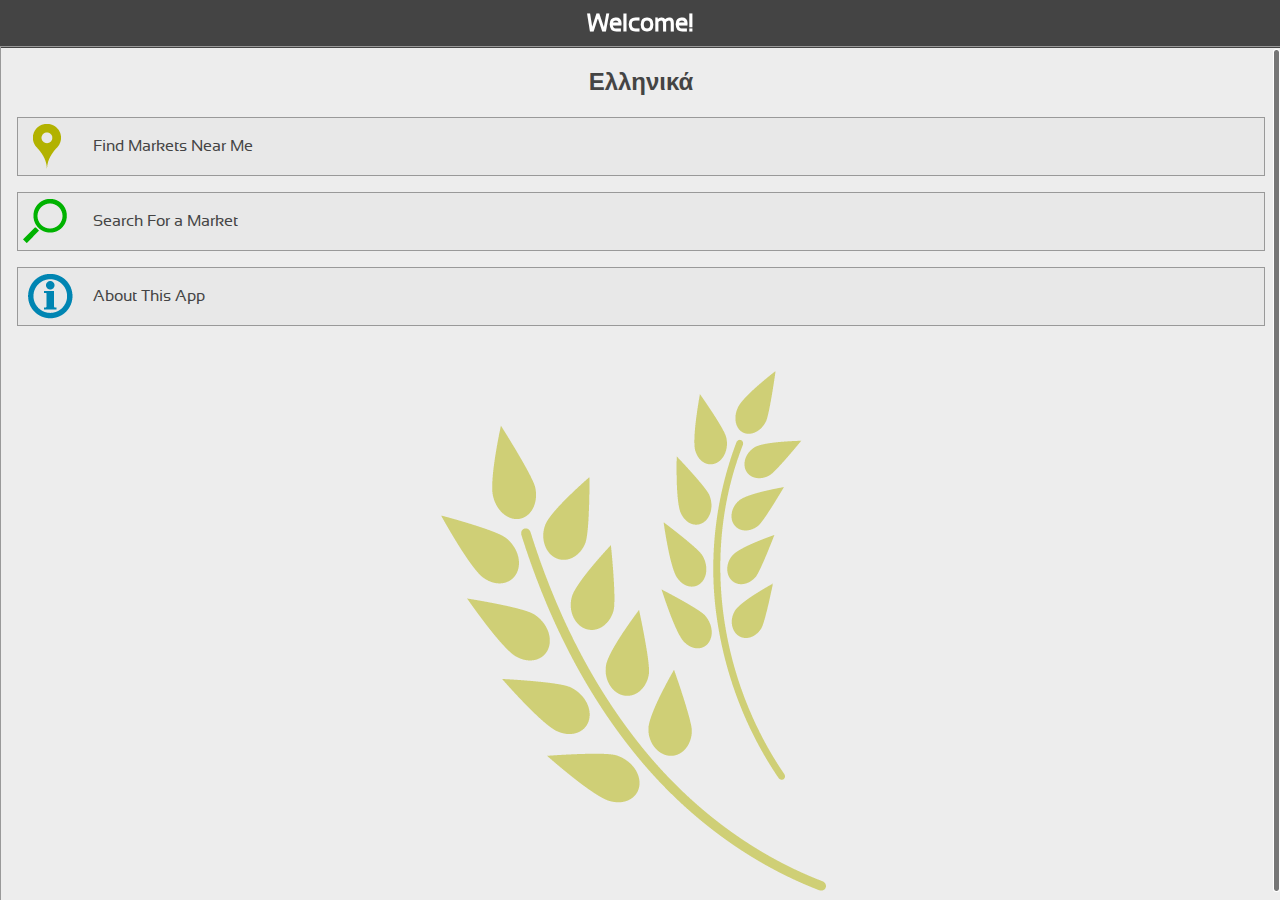
<file: old/el/index.html>
<!DOCTYPE html>
<html>

    <head>
        <title>bookeat - Make your Reservation!</title>
        <meta name="viewport" content="initial-scale=1.0; maximum-scale=1.0; minimum-scale=1.0; user-scalable=no;" />
		 <META HTTP-EQUIV="CONTENT-TYPE"CONTENT="TEXT/HTML;CHARSET=UTF-8">
		 
		 <script charset="utf-8" src="lib/cordova-2.5.0.js"></script>
    
		 
    	<script src="js/libs/jquery-1.7.1.js"></script>
		<!--
		<script src="lib/jquery-1.9.1.min.js"></script>
		-->  <script src="js/libs/jquery.animate-enhanced.js"></script>
    	<script src="js/libs/iscroll.js"></script>
    	<script src="js/libs/noClickDelay.js"></script>
    	<script src="js/libs/mustache.js"></script>
    	
        <link rel="stylesheet" href="js/libs/leaflet/leaflet.css" />
        <!--[if lte IE 8]>
            <link rel="stylesheet" href="js/libs/leaflet/leaflet.ie.css" />
        <![endif]-->
        
        <script src="js/libs/leaflet/leaflet.js"></script>
    	
    	<link rel="stylesheet" href="js/viewnavigator/viewnavigator.css" type="text/css" />
    	<script src="js/viewnavigator/viewnavigator.js"></script>
    	
    	<link rel="stylesheet" href="js/libs/css/activityIndicator.css" type="text/css" />
        
    	<!--<script charset="utf-8" src="cordova-1.7.0rc1.js"></script>-->
        <script src="js/viewAssembler.js"></script>
        <script src="js/application.js"></script>
        
        <link rel="stylesheet" href="assets/fonts/sansation/stylesheet.css" type="text/css" charset="utf-8">
        <link rel="stylesheet" href="assets/styles.css" type="text/css" charset="utf-8">
        
        
    </head>

    <body>
	
	
</body>

</html>
</file>
<file: old/el/js/libs/leaflet/leaflet.css>
/* required styles */

.leaflet-map-pane,
.leaflet-tile,
.leaflet-marker-icon,
.leaflet-marker-shadow,
.leaflet-tile-pane,
.leaflet-overlay-pane,
.leaflet-shadow-pane,
.leaflet-marker-pane,
.leaflet-popup-pane,
.leaflet-overlay-pane svg,
.leaflet-zoom-box,
.leaflet-image-layer { /* TODO optimize classes */
	position: absolute;
	}
.leaflet-container {
	overflow: hidden;
	}
.leaflet-tile-pane, .leaflet-container {
	-webkit-transform: translate3d(0,0,0);
	}
.leaflet-tile,
.leaflet-marker-icon,
.leaflet-marker-shadow {
	-moz-user-select: none;
	-webkit-user-select: none;
	user-select: none;
	}
.leaflet-marker-icon,
.leaflet-marker-shadow {
	display: block;
	}
.leaflet-clickable {
	cursor: pointer;
	}
.leaflet-container img {
	max-width: none !important;
	}

.leaflet-tile-pane { z-index: 2; }

.leaflet-objects-pane { z-index: 3; }
.leaflet-overlay-pane { z-index: 4; }
.leaflet-shadow-pane { z-index: 5; }
.leaflet-marker-pane { z-index: 6; }
.leaflet-popup-pane { z-index: 7; }

.leaflet-zoom-box {
	width: 0;
	height: 0;
	}

.leaflet-tile {
	visibility: hidden;
	}
.leaflet-tile-loaded {
	visibility: inherit;
	}

a.leaflet-active {
	outline: 2px solid orange;
	}


/* Leaflet controls */

.leaflet-control {
	position: relative;
	z-index: 7;
	}
.leaflet-top,
.leaflet-bottom {
	position: absolute;
	}
.leaflet-top {
	top: 0;
	}
.leaflet-right {
	right: 0;
	}
.leaflet-bottom {
	bottom: 0;
	}
.leaflet-left {
	left: 0;
	}
.leaflet-control {
	float: left;
	clear: both;
	}
.leaflet-right .leaflet-control {
	float: right;
	}
.leaflet-top .leaflet-control {
	margin-top: 10px;
	}
.leaflet-bottom .leaflet-control {
	margin-bottom: 10px;
	}
.leaflet-left .leaflet-control {
	margin-left: 10px;
	}
.leaflet-right .leaflet-control {
	margin-right: 10px;
	}

.leaflet-control-zoom, .leaflet-control-layers {
	-moz-border-radius: 7px;
	-webkit-border-radius: 7px;
	border-radius: 7px;
	}
.leaflet-control-zoom {
	padding: 5px;
	background: rgba(0, 0, 0, 0.25);
	}
.leaflet-control-zoom a {
	background-color: rgba(255, 255, 255, 0.75);
	}
.leaflet-control-zoom a, .leaflet-control-layers a {
	background-position: 50% 50%;
	background-repeat: no-repeat;
	display: block;
	}
.leaflet-control-zoom a {
	-moz-border-radius: 4px;
	-webkit-border-radius: 4px;
	border-radius: 4px;
	width: 19px;
	height: 19px;
	}
.leaflet-control-zoom a:hover {
	background-color: #fff;
	}
.leaflet-big-buttons .leaflet-control-zoom a {
	width: 27px;
	height: 27px;
	}
.leaflet-control-zoom-in {
	background-image: url(images/zoom-in.png);
	margin-bottom: 5px;
	}
.leaflet-control-zoom-out {
	background-image: url(images/zoom-out.png);
	}

.leaflet-control-layers {
	-moz-box-shadow: 0 0 7px #999;
	-webkit-box-shadow: 0 0 7px #999;
	box-shadow: 0 0 7px #999;

	background: #f8f8f9;
	}
.leaflet-control-layers a {
	background-image: url(images/layers.png);
	width: 36px;
	height: 36px;
	}
.leaflet-big-buttons .leaflet-control-layers a {
	width: 44px;
	height: 44px;
	}
.leaflet-control-layers .leaflet-control-layers-list,
.leaflet-control-layers-expanded .leaflet-control-layers-toggle {
	display: none;
	}
.leaflet-control-layers-expanded .leaflet-control-layers-list {
	display: block;
	position: relative;
	}
.leaflet-control-layers-expanded {
	padding: 6px 10px 6px 6px;
	font: 12px/1.5 "Helvetica Neue", Arial, Helvetica, sans-serif;
	color: #333;
	background: #fff;
	}
.leaflet-control-layers input {
	margin-top: 2px;
	position: relative;
	top: 1px;
	}
.leaflet-control-layers label {
	display: block;
	}
.leaflet-control-layers-separator {
	height: 0;
	border-top: 1px solid #ddd;
	margin: 5px -10px 5px -6px;
	}

.leaflet-container .leaflet-control-attribution {
	margin: 0;
	padding: 0 5px;

	font: 11px/1.5 "Helvetica Neue", Arial, Helvetica, sans-serif;
	color: #333;

	background-color: rgba(255, 255, 255, 0.7);

	-moz-box-shadow: 0 0 7px #ccc;
	-webkit-box-shadow: 0 0 7px #ccc;
	box-shadow: 0 0 7px #ccc;
	}


/* Fade animations */

.leaflet-fade-anim .leaflet-tile {
	opacity: 0;

	-webkit-transition: opacity 0.2s linear;
	-moz-transition: opacity 0.2s linear;
	-o-transition: opacity 0.2s linear;
	transition: opacity 0.2s linear;
	}
.leaflet-fade-anim .leaflet-tile-loaded {
	opacity: 1;
	}

.leaflet-fade-anim .leaflet-popup {
	opacity: 0;

	-webkit-transition: opacity 0.2s linear;
	-moz-transition: opacity 0.2s linear;
	-o-transition: opacity 0.2s linear;
	transition: opacity 0.2s linear;
	}
.leaflet-fade-anim .leaflet-map-pane .leaflet-popup {
	opacity: 1;
	}

.leaflet-zoom-anim .leaflet-tile {
	-webkit-transition: none;
	-moz-transition: none;
	-o-transition: none;
	transition: none;
	}

.leaflet-zoom-anim .leaflet-objects-pane {
	visibility: hidden;
	}


/* Popup layout */

.leaflet-popup {
	position: absolute;
	text-align: center;
	-webkit-transform: translate3d(0,0,0);
	}
.leaflet-popup-content-wrapper {
	padding: 1px;
	text-align: left;
	}
.leaflet-popup-content {
	margin: 19px;
	}
.leaflet-popup-tip-container {
	margin: 0 auto;
	width: 40px;
	height: 16px;
	position: relative;
	overflow: hidden;
	}
.leaflet-popup-tip {
	width: 15px;
	height: 15px;
	padding: 1px;

	margin: -8px auto 0;

	-moz-transform: rotate(45deg);
	-webkit-transform: rotate(45deg);
	-ms-transform: rotate(45deg);
	-o-transform: rotate(45deg);
	transform: rotate(45deg);
	}
.leaflet-popup-close-button {
	position: absolute;
	top: 9px;
	right: 9px;

	width: 10px;
	height: 10px;

	overflow: hidden;
	}
.leaflet-popup-content p {
	margin: 18px 0;
	}


/* Visual appearance */

.leaflet-container {
	background: #ddd;
	}
.leaflet-container a {
	color: #0078A8;
	}
.leaflet-zoom-box {
	border: 2px dotted #05f;
	background: white;
	opacity: 0.5;
	}
.leaflet-popup-content-wrapper, .leaflet-popup-tip {
	background: white;

	box-shadow: 0 1px 10px #888;
	-moz-box-shadow: 0 1px 10px #888;
	 -webkit-box-shadow: 0 1px 14px #999;
	}
.leaflet-popup-content-wrapper {
	-moz-border-radius: 20px;
	-webkit-border-radius: 20px;
	border-radius: 20px;
	}
.leaflet-popup-content {
	font: 12px/1.4 "Helvetica Neue", Arial, Helvetica, sans-serif;
	}
.leaflet-popup-close-button {
	background: white url(images/popup-close.png);
	}
</file>
<file: old/el/js/libs/leaflet/leaflet.ie.css>
.leaflet-tile {
	filter: inherit;
	}

.leaflet-vml-shape {
	width: 1px;
	height: 1px;
	}
.lvml {
	behavior: url(#default#VML); 
	display: inline-block; 
	position: absolute;
	}
	
.leaflet-control {
	display: inline;
	}

.leaflet-popup-tip {
	width: 21px;
	_width: 27px;
	margin: 0 auto;
	_margin-top: -3px;
	
	filter: progid:DXImageTransform.Microsoft.Matrix(M11=0.70710678, M12=0.70710678, M21=-0.70710678, M22=0.70710678);
	-ms-filter: "progid:DXImageTransform.Microsoft.Matrix(M11=0.70710678, M12=0.70710678, M21=-0.70710678, M22=0.70710678)";
	}
.leaflet-popup-tip-container {
	margin-top: -1px;
	}
.leaflet-popup-content-wrapper, .leaflet-popup-tip {
	border: 1px solid #bbb;
	}

.leaflet-control-zoom {
	filter: progid:DXImageTransform.Microsoft.gradient(startColorStr='#3F000000',EndColorStr='#3F000000');
	}
.leaflet-control-zoom a {
	background-color: #eee;
	}
.leaflet-control-zoom a:hover {
	background-color: #fff;
	}
.leaflet-control-layers-toggle {
	}
.leaflet-control-attribution, .leaflet-control-layers {
	background: white;
	}
</file>
<file: old/el/js/viewnavigator/viewnavigator.css>
/*
THIS SOFTWARE IS PROVIDED BY ANDREW M. TRICE ''AS IS'' AND ANY EXPRESS OR IMPLIED
WARRANTIES, INCLUDING, BUT NOT LIMITED TO, THE IMPLIED WARRANTIES OF MERCHANTABILITY AND
FITNESS FOR A PARTICULAR PURPOSE ARE DISCLAIMED. IN NO EVENT SHALL ANDREW M. TRICE OR
CONTRIBUTORS BE LIABLE FOR ANY DIRECT, INDIRECT, INCIDENTAL, SPECIAL, EXEMPLARY, OR
CONSEQUENTIAL DAMAGES (INCLUDING, BUT NOT LIMITED TO, PROCUREMENT OF SUBSTITUTE GOODS OR
SERVICES; LOSS OF USE, DATA, OR PROFITS; OR BUSINESS INTERRUPTION) HOWEVER CAUSED AND ON
ANY THEORY OF LIABILITY, WHETHER IN CONTRACT, STRICT LIABILITY, OR TORT (INCLUDING
NEGLIGENCE OR OTHERWISE) ARISING IN ANY WAY OUT OF THE USE OF THIS SOFTWARE, EVEN IF
ADVISED OF THE POSSIBILITY OF SUCH DAMAGE.
*/


.viewNavigator_root {
	width:100%;
	height:100%;
	background-color:666666;
	overflow:hidden;
}

.viewNavigator_header {
	position:absolute;
	width:100%;
	height:46px;
	overflow:hide;
	padding:0px;
}

.viewNavigator_header_backlink {
	position:absolute;
	top:0px;
	left:0px;
	z-index:2;
	
	white-space: nowrap;
    overflow: hidden;
    text-overflow: ellipsis;
    -o-text-overflow: ellipsis;
    
    max-width:30%;
}

.viewNavigator_header_title {

	position:absolute;
	top:12px;
	left:0%;
	right:0%;
	margin-left:auto;
	margin-right:auto;
	text-align:center;
	font-weight: bold;
	color: #FFFFFF;
	white-space: nowrap;
    overflow: hidden;
    text-overflow: ellipsis;
    -o-text-overflow: ellipsis;
    
    max-width:48%;
}

.viewNavigator_headerContent {

    backface-visibility: hidden;
	-webkit-backface-visibility: hidden;
	
	transform: translate3d(0,0,0);
	-webkit-transform: translate3d(0,0,0);

	position:absolute;
}

.viewNavigator_content {
	position:absolute;
	top:46px;
	left:0px;
	right:0px;
	bottom:0px;
	overflow:hidden;
	
   backface-visibility: hidden;
	-webkit-backface-visibility: hidden;
    -webkit-transform:translate3d(0,0,0);
}


/* ANDROID BUG WORKAROUND */
.viewNavigator_content select {
	overflow:auto;
	position:relative;
    backface-visibility: auto;
	-webkit-backface-visibility: auto;
}

/*
.viewNavigator_content div {

    backface-visibility: visible;
    -webkit-backface-visibility: visible;
    -webkit-transform: translate3d(0,0,0);
}*/

.viewNavigator_contentHolder {
	position:absolute;
	top:0px;
	left:0px;
	right:0px;
	bottom:0px;
	background-color:white;
	overflow:auto;
	padding:0px;
	margin:0px;
    overflow: hidden;
	-webkit-overflow-scrolling : touch;
	min-width:100%;
	min-height:100%

    backface-visibility: hidden;
	-webkit-backface-visibility: hidden;

}

.viewNavigator_backface {
/*    backface-visibility: hidden;
	-webkit-backface-visibility: hidden;
*/
}

.viewNavigator_backButtonPosition {
	position:absolute;
	left: 5px;
	top: .6em;
}

.viewNavigator_backButton
{
	cursor:pointer;
	display: inline-block;
	white-space: nowrap;
	background-color: #ccc;
	border-radius: .2em;
	padding: 4px 10px;
	box-shadow: 0 0 1px 1px rgba(255,255,255,.8) inset, 0 1px 0 rgba(0,0,0,.3);
}

.viewNavigator_backButton:active
{
	background-color: #ddd;
}
</file>
<file: old/el/js/libs/css/activityIndicator.css>
.activityIndicator {
	height: 40px;
	width: 40px;
	-webkit-background-size: 40px 40px;
	margin: 0px auto;
	background-image: url("[data-uri]");
	-webkit-animation-duration: 1s;
	-webkit-animation-iteration-count: infinite;
	-webkit-animation-timing-function: linear;
	-webkit-animation-name: spinnerAnim;
}
@-webkit-keyframes spinnerAnim {
	0% { -webkit-transform: rotate(0deg); }
	100% { -webkit-transform: rotate(360deg); }
}
</file>
<file: old/el/assets/fonts/sansation/stylesheet.css>
/* Generated by Font Squirrel (http://www.fontsquirrel.com) on May 11, 2012 12:44:10 PM America/New_York */



@font-face {
    font-family: 'SansationRegular';
    src: url('Sansation_Regular-webfont.eot');
    src: url('Sansation_Regular-webfont.eot?#iefix') format('embedded-opentype'),
         url('Sansation_Regular-webfont.woff') format('woff'),
         url('Sansation_Regular-webfont.ttf') format('truetype'),
         url('Sansation_Regular-webfont.svg#SansationRegular') format('svg');
    font-weight: normal;
    font-style: normal;

}

@font-face {
    font-family: 'SansationLight';
    src: url('Sansation_Light-webfont.eot');
    src: url('Sansation_Light-webfont.eot?#iefix') format('embedded-opentype'),
         url('Sansation_Light-webfont.woff') format('woff'),
         url('Sansation_Light-webfont.ttf') format('truetype'),
         url('Sansation_Light-webfont.svg#SansationLight') format('svg');
    font-weight: normal;
    font-style: normal;

}

@font-face {
    font-family: 'SansationBold';
    src: url('Sansation_Bold-webfont.eot');
    src: url('Sansation_Bold-webfont.eot?#iefix') format('embedded-opentype'),
         url('Sansation_Bold-webfont.woff') format('woff'),
         url('Sansation_Bold-webfont.ttf') format('truetype'),
         url('Sansation_Bold-webfont.svg#SansationBold') format('svg');
    font-weight: normal;
    font-style: normal;

}

@font-face {
    font-family: 'SansationLightLightItalic';
    src: url('Sansation_Light_Italic-webfont.eot');
    src: url('Sansation_Light_Italic-webfont.eot?#iefix') format('embedded-opentype'),
         url('Sansation_Light_Italic-webfont.woff') format('woff'),
         url('Sansation_Light_Italic-webfont.ttf') format('truetype'),
         url('Sansation_Light_Italic-webfont.svg#SansationLightLightItalic') format('svg');
    font-weight: normal;
    font-style: normal;

}

@font-face {
    font-family: 'SansationItalic';
    src: url('Sansation_Italic-webfont.eot');
    src: url('Sansation_Italic-webfont.eot?#iefix') format('embedded-opentype'),
         url('Sansation_Italic-webfont.woff') format('woff'),
         url('Sansation_Italic-webfont.ttf') format('truetype'),
         url('Sansation_Italic-webfont.svg#SansationItalic') format('svg');
    font-weight: normal;
    font-style: normal;

}

@font-face {
    font-family: 'SansationBoldItalic';
    src: url('Sansation_Bold_Italic-webfont.eot');
    src: url('Sansation_Bold_Italic-webfont.eot?#iefix') format('embedded-opentype'),
         url('Sansation_Bold_Italic-webfont.woff') format('woff'),
         url('Sansation_Bold_Italic-webfont.ttf') format('truetype'),
         url('Sansation_Bold_Italic-webfont.svg#SansationBoldItalic') format('svg');
    font-weight: normal;
    font-style: normal;

}
</file>
<file: old/el/assets/styles.css>
* {
-webkit-touch-callout: none;
-webkit-user-select: none;
}

input,
textarea {
	-webkit-touch-callout: auto;
	-webkit-user-select: auto;
}

body {
	position:absolute;
	top:0px;
	bottom:0px;
	left:0px;
	right:0px;
	overflow: hidden;
	padding: 0px;
	margin: 0px;
	background-color:#555;
}
* {
    font-family:'SansationRegular', Arial, sans-serif;
    letter-spacing: 0;
    -webkit-tap-highlight-color: rgba(0, 0, 0, 0); 
}



.subtext {
    font-size:0.85em;
    font-color: #888;
}

.data-list {
	-webkit-touch-callout: none;
	-webkit-user-select: none;
	-khtml-user-select: none;
	-moz-user-select: none;
	-ms-user-select: none;
	user-select: none;
	overflow: hidden;
	position:relative;
	background-color: #EDEDED;
	min-height:100%;
	
	
    backface-visibility: hidden;
	-webkit-backface-visibility: hidden;
}

.data-list ul,
.data-list li {
	padding:0;
	margin:0;
	border:none;
}


.data-list ul {
	display:block;
	width:100%;
	width:100%;
	max-width:100%;
}

.data-list li {
    cursor:pointer;
    font-size:1em;
	padding:1em;
	padding-left:1em;
	padding-right:1px;
	display:block;
	border-top:1px solid #fff;
	border-bottom:1px solid #CCC;
	
    background-image:url('graphics/more_disclosure.png');
    background-position:right center;
    background-repeat:no-repeat;
}

.listSelected {
	color:#333;
	border-top:1px solid #094C99;
	background-color: #D9D900;
}


/*ViewNavigator Styles*/

.viewNavigator_header {
    background:#444;
    color:#444;
}

.viewNavigator_header_title {
    color:#white;
    font-size:1.5em;
    max-width:65%;
}

.viewNavigator_backButton {
    position:absolute;
    top:5px;
    left:5px;
    width:40px;
    color: rgba(0,0,0,0);
    height:35px;
    box-shadow: 0 0 0 0;
    background: #DEDEDE;
    border:1px solid #999;
    padding:0px;
    border-radius:0px;
    background-image:url('graphics/back_arrow.png');
    background-position: 3px center;
    background-repeat:no-repeat;
}

@media only screen and (min-width:760px) {
    .viewNavigator_backButton {
        text-align:right;
        vertical-align:middle;
        padding-right:10px;
        padding-left:50px;
        padding-top:9px;
        height:26px;
        color: #444;
    }
}

.viewNavigator_backButton:active {
    background-color: #D9D900;
}

.viewNavigator_content {
    border-top:1px solid #999;
    background:#999;
    color:#444;
}

.viewNavigator_contentHolder {
    color:#444;
    background:#999;
    border-left:1px solid #999;
    border-right:1px solid #999;
}

.viewNavigator_contentHolder > div:first-child {
    min-height:100%;
    background:#EDEDED;
    /*background-image:url('graphics/wheat_bg.png');
    background-position: top left;
    background-repeat:repeat;*/
    border-bottom:1px solid #444;
    border-top:1px solid #444;
}


/*APPLICATION VIEWS*/

.right {
    position:absolute;
    right:0.75em;
    top:0.5em;
}

.padded {
    padding:1em;
}

.button {
    padding:.5em;
    cursor:pointer;
    border:1px solid #999;
    background-color: #AAA;
    color: white;
    text-decoration:none;
}

.button:active {
    background-color: #D9D900;
}

.heading {
    background-color: #fff;
    color:#444;
    border-bottom:1px solid #999;
    backface-visibility: hidden;
	-webkit-backface-visibility: hidden;
    -webkit-transform:translate3d(0,0,0);
}

.warning {
    background-color: #F2DEDE;
    color:#B94A48;
    border:1px solid #EED3D7;
}

#defaultView {
    background-image:url('graphics/wheat_bg_nocolor.png');
    background-position: bottom center;
    background-repeat:no-repeat;
}



@media only screen and (min-width:760px) {
    #defaultView {
        background-image:url('graphics/wheat_bg.png');
    }
}

#aboutView h2,
#defaultView h2 {
    display:block;
    padding:0em;
    text-align:center;
}
#aboutView div,
#defaultView div {
    display:block;
    padding:1em;
    padding-top:0em;
}

#defaultView a {
    height:100%;
    display:block;
    border:1px solid #999;
    padding:1.25em;
    text-decoration: none;
    color:#444;
    font-size:1em;
    background:rgba(230,230,230,0.85);
}

#defaultView a:active {
    background-color:#D9D900;
}

#defaultView #nearMe {
    padding-left:75px;
    background-image:url('graphics/map_marker.png');
    background-position: 15px center;
    background-repeat:no-repeat;
}

#defaultView #search {
    padding-left:75px;
    background-image:url('graphics/search.png');
    background-position: 5px center;
    background-repeat:no-repeat;
}

#defaultView #about {
    padding-left:75px;
    background-image:url('graphics/info.png');
    background-position: 10px center;
    background-repeat:no-repeat;
}


#findMarketsNearMeView {
}

#aboutView {
    padding:1em;
    padding-top:0em;
	
    backface-visibility: hidden;
	-webkit-backface-visibility: hidden;
	
	transform: translate3d(0,0,0);
	-webkit-transform: translate3d(0,0,0);
}

#searchView {
    padding:1.25em;
}

.leaflet-popup-content {
    font-size:1em;
    margin:05.em;
    text-align:center;
}

.leaflet-popup-content a {
    background:none;
    border:none;
    text-align:center;
}

#marketDetailsView {
    padding:1.0em;
}


#marketDetailsView h2 {
    padding:0em;
    margin:0em;
}

.paragraph {
    margin:0px;
    margin-bottom:1em;
    border-top:1px solid #CCC;
    padding-top:1em;
}

.paragraph_noborder {
    margin:0px;
    margin-bottom:1em;
    border: none;
    padding-top:1em;
}

.amenities {
    min-height:30px;
    font-size: 1.25em;
    padding-top:0.25em;
    padding-left:62px;
    background-repeat:no-repeat;
}

#credit_cards {
    background-image:url('graphics/credit_card.png');
    background-position: 10px center;
}

#wic_accepted {
    background-image:url('graphics/family.png');
    background-position: 15px center;
}

#senior {
    background-image:url('graphics/senior.png');
    background-position: 24px center;
}

#snap {
    background-image:url('graphics/snap.png');
    background-position: 20px center;
}

#bakedgoods {
    background-image:url('graphics/bread.png');
    background-position: 10px center;
}

#cheese {
    background-image:url('graphics/cheese.png');
    background-position: 7px center;
}

#arts {
    background-image:url('graphics/arts.png');
    background-position: 12px center;
}

#flowers {
    background-image:url('graphics/flower.png');
    background-position: 15px center;
}

#seafood {
    background-image:url('graphics/fish.png');
    background-position: 7px center;
}

#fruit {
    background-image:url('graphics/fruit.png');
    background-position: 15px center;
}

#herbs {
    background-image:url('graphics/herb.png');
    background-position: 15px center;
}

#vegetables {
    background-image:url('graphics/vegetables.png');
    background-position: 16px center;
}

#honey {
    background-image:url('graphics/honey.png');
    background-position: 17px center;
}

#jams {
    background-image:url('graphics/jams.png');
    background-position: 17px center;
}

#maple {
    background-image:url('graphics/maple.png');
    background-position: 17px center;
}

#nuts {
    background-image:url('graphics/nuts.png');
    background-position: 15px center;
}

#meat {
    background-image:url('graphics/meat.png');
    background-position: 10px center;
}

#plants {
    background-image:url('graphics/plants.png');
    background-position: 18px center;
}

#prepared {
    background-image:url('graphics/prepared.png');
    background-position: 15px center;
}

#soap {
    background-image:url('graphics/soap.png');
    background-position: 10px center;
}




#marketMapView {
    width:100%;
    height:100%;
    position:absolute;
}

#marketMapView #marketMapContainer{
    top:0px;
    bottom:0px;
    left:0px;
    right:0px;
    position:absolute;
}

#marketMapView #footer{
    top:0px;
    height:18px;
    right:0px;
    position:absolute;
    padding:1em;
    padding-right:0.5em;
	z-index:99;
}

#search_state {
    font-size:1.25em;
    width:100%;
}


#search_searchPhrase {
    width:96%; 
    font-size:1.25em;
}

#searchButton {
    padding-left:2em;
    padding-right:2em;
}

input[type='checkbox'] { 
    width:2em;
    height:2em;
}

label {
    font-size: .8em;
    padding:.25em;
}

.searchfilter{
    padding:.25em;
}

.searchfilter .amenities {
    font-size: 1em;
}

#geoError{
    padding:1.25em;
}
#geoError div {
    padding:1.25em;
    padding-top:0px;
}
</file>
